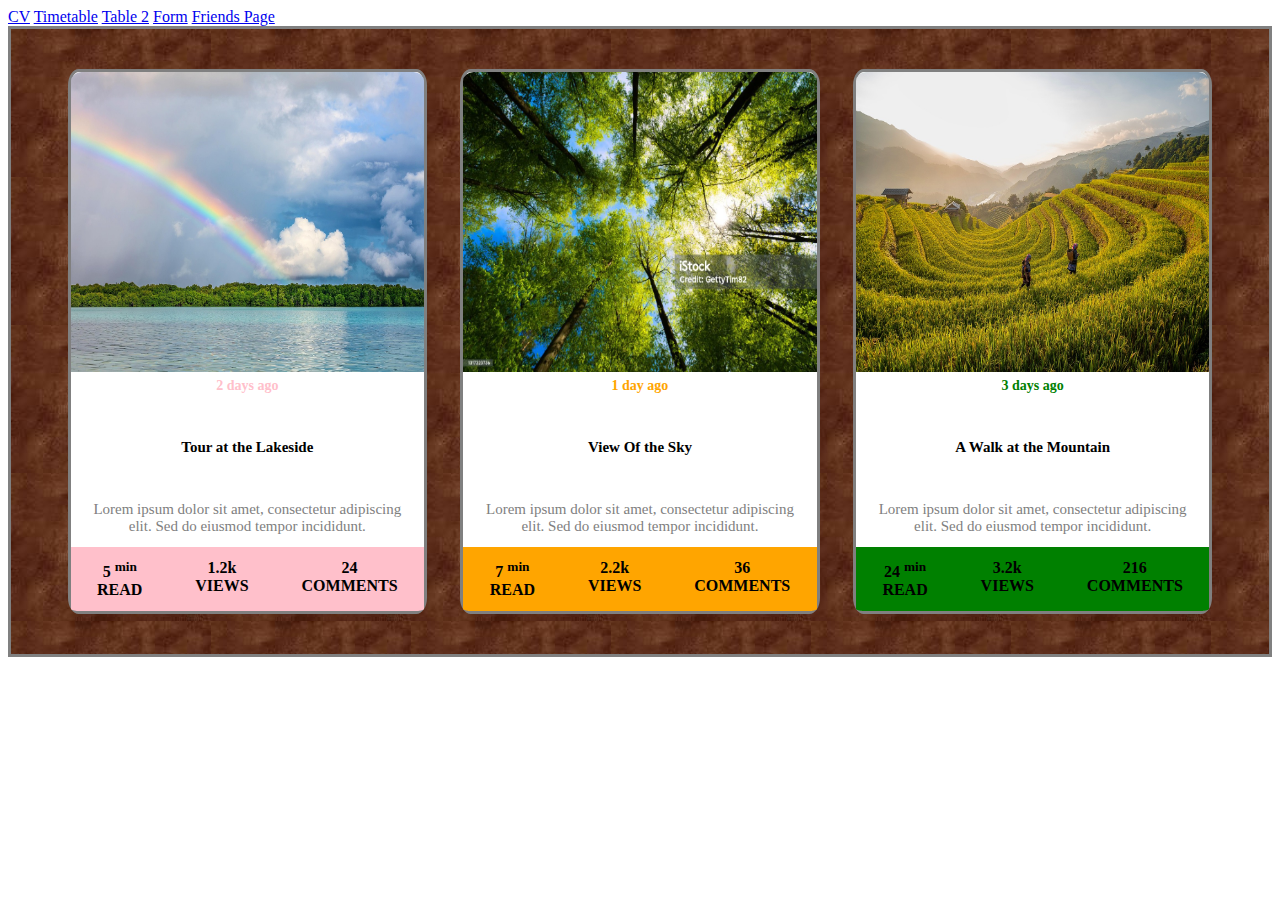
<file: index.html>
<!DOCTYPE html>
<html lang="en">
<head>
    <meta charset="UTF-8">
    <meta name="viewport" content="width=device-width, initial-scale=1.0">
    <link rel="stylesheet" href="style.css">
    <title>BLOG CARDS</title>
</head>
<body>
  <a href="CV.html">CV</a>
  <a href="Timetable.html">Timetable</a>
  <a href="Table2.html">Table 2</a>
  <a href="form.html">Form</a>
  <a href="friends page.html">Friends Page</a>
  <div class="maindiv">
  <div class="card card1">
            <img src="image 2.jpg" style="border-top-left-radius: 3%; border-top-right-radius: 3%;">
            <div class="card-content">
              <small style="color: pink;">2 days ago</small>
              <h3>Tour at the Lakeside</h3>
              <p class="blog-description">Lorem ipsum dolor sit amet, consectetur adipiscing elit. Sed do eiusmod tempor incididunt.</p>
            </div>
            <div class="info-bar">
              <span> 5 <sup>min</sup> <br> READ</span>
              <span> 1.2k <br> VIEWS</span>
              <span> 24 <br> COMMENTS</span>
            </div>
  </div>
   
 <div class="card card2">
            <img src="pic 1.jpg" style="border-top-left-radius: 3%; border-top-right-radius: 3%;">
            <div class="card-content">
              <small style="color: orange;">1 day ago</small>
                <h3>View Of the Sky</h3>
                <p class="blog-description">Lorem ipsum dolor sit amet, consectetur adipiscing elit. Sed do eiusmod tempor incididunt.</p>
              </div>
              <div class="info-bar">
                <span> 7 <sup>min</sup> <br> READ</span>
                <span> 2.2k <br> VIEWS</span>
                <span> 36 <br> COMMENTS</span>
              </div>
  </div>
 <div class="card card3">
          <img src="pic 3.jpg" style="border-top-left-radius: 3%; border-top-right-radius: 3%;">
        <div class="card-content">
            <small style="color: green;">3 days ago</small>
            <h3>A Walk at the Mountain</h3>
            <p class="blog-description">Lorem ipsum dolor sit amet, consectetur adipiscing elit. Sed do eiusmod tempor incididunt.</p>
          </div>
          <div class="info-bar">
            <span> 24 <sup>min</sup> <br> READ</span>
            <span> 3.2k <br> VIEWS</span>
            <span> 216 <br> COMMENTS</span>
          </div>
  </div>
  </div>    
</body>
</html>
</file>
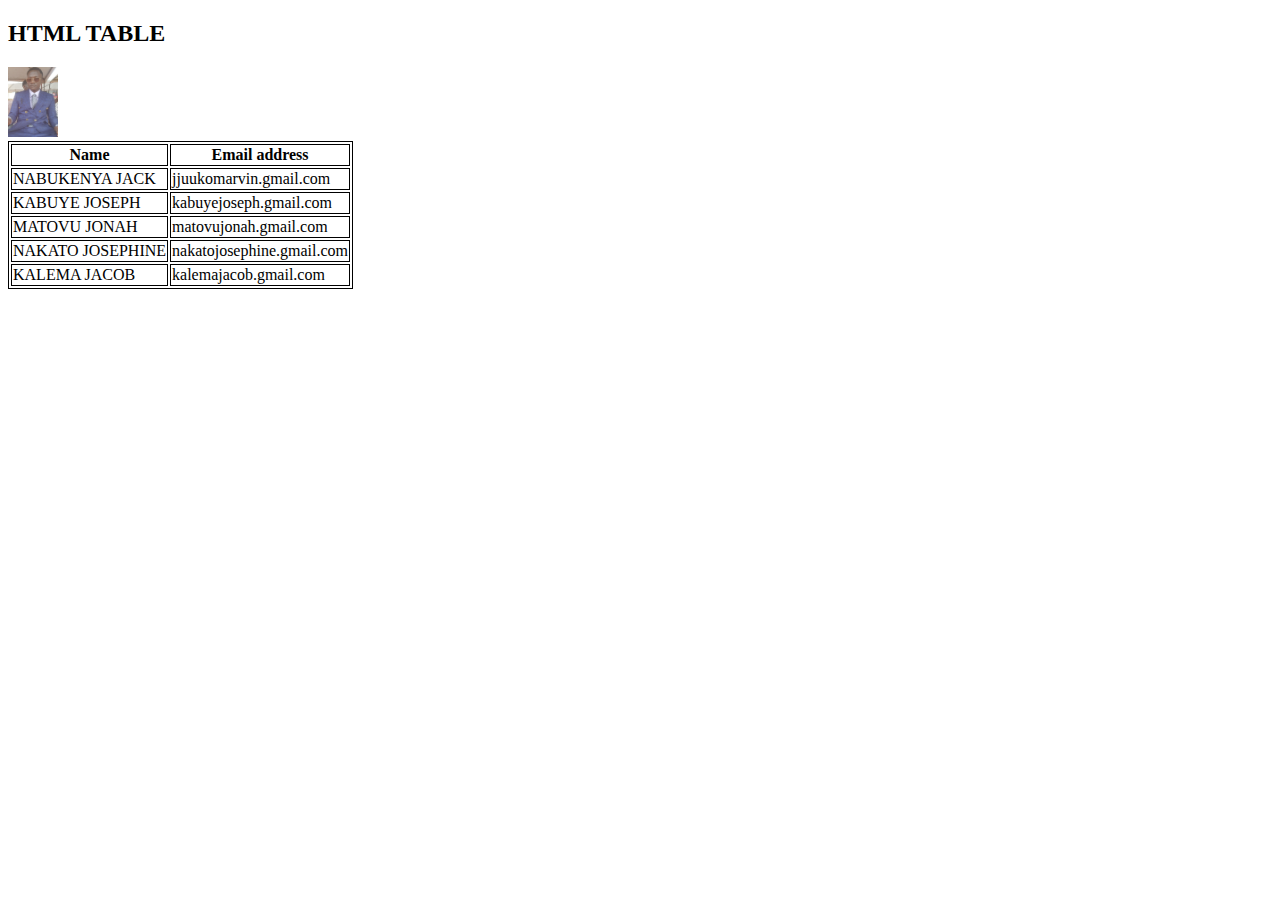
<file: assign.html>
<!DOCTYPE html>
<html lang="en">
<head>
    <meta charset="UTF-8">
    <meta name="viewport" content="width=device-width, initial-scale=1.0">
    <title>programmers</title>
</head>
<body>
   <h2>HTML TABLE</h2>
   <table border="solid"=think outer borders="1"
    <tr>
        <th><b>Name</b></th>
        <th>Email address</th>
    </tr>
    <tr>
        <td>NABUKENYA JACK</td>
        <td>jjuukomarvin.gmail.com</td>
    </tr>
    <tr>
        <td>KABUYE JOSEPH</td>
        <td>kabuyejoseph.gmail.com</td>
        <tr>
            <td>MATOVU JONAH</td>
            <td>matovujonah.gmail.com</td>
            <tr>
                <td>NAKATO JOSEPHINE</td>
                <td>nakatojosephine.gmail.com</td>
                <tr>
                    <td>KALEMA JACOB</td>
                    <td>kalemajacob.gmail.com</td>
        
    <img src="image. 2.jpg" width="50px" height="70px">

    <style>
        table,th,td { border:1px solid black;}
    </style>
</body>
</html>
</file>
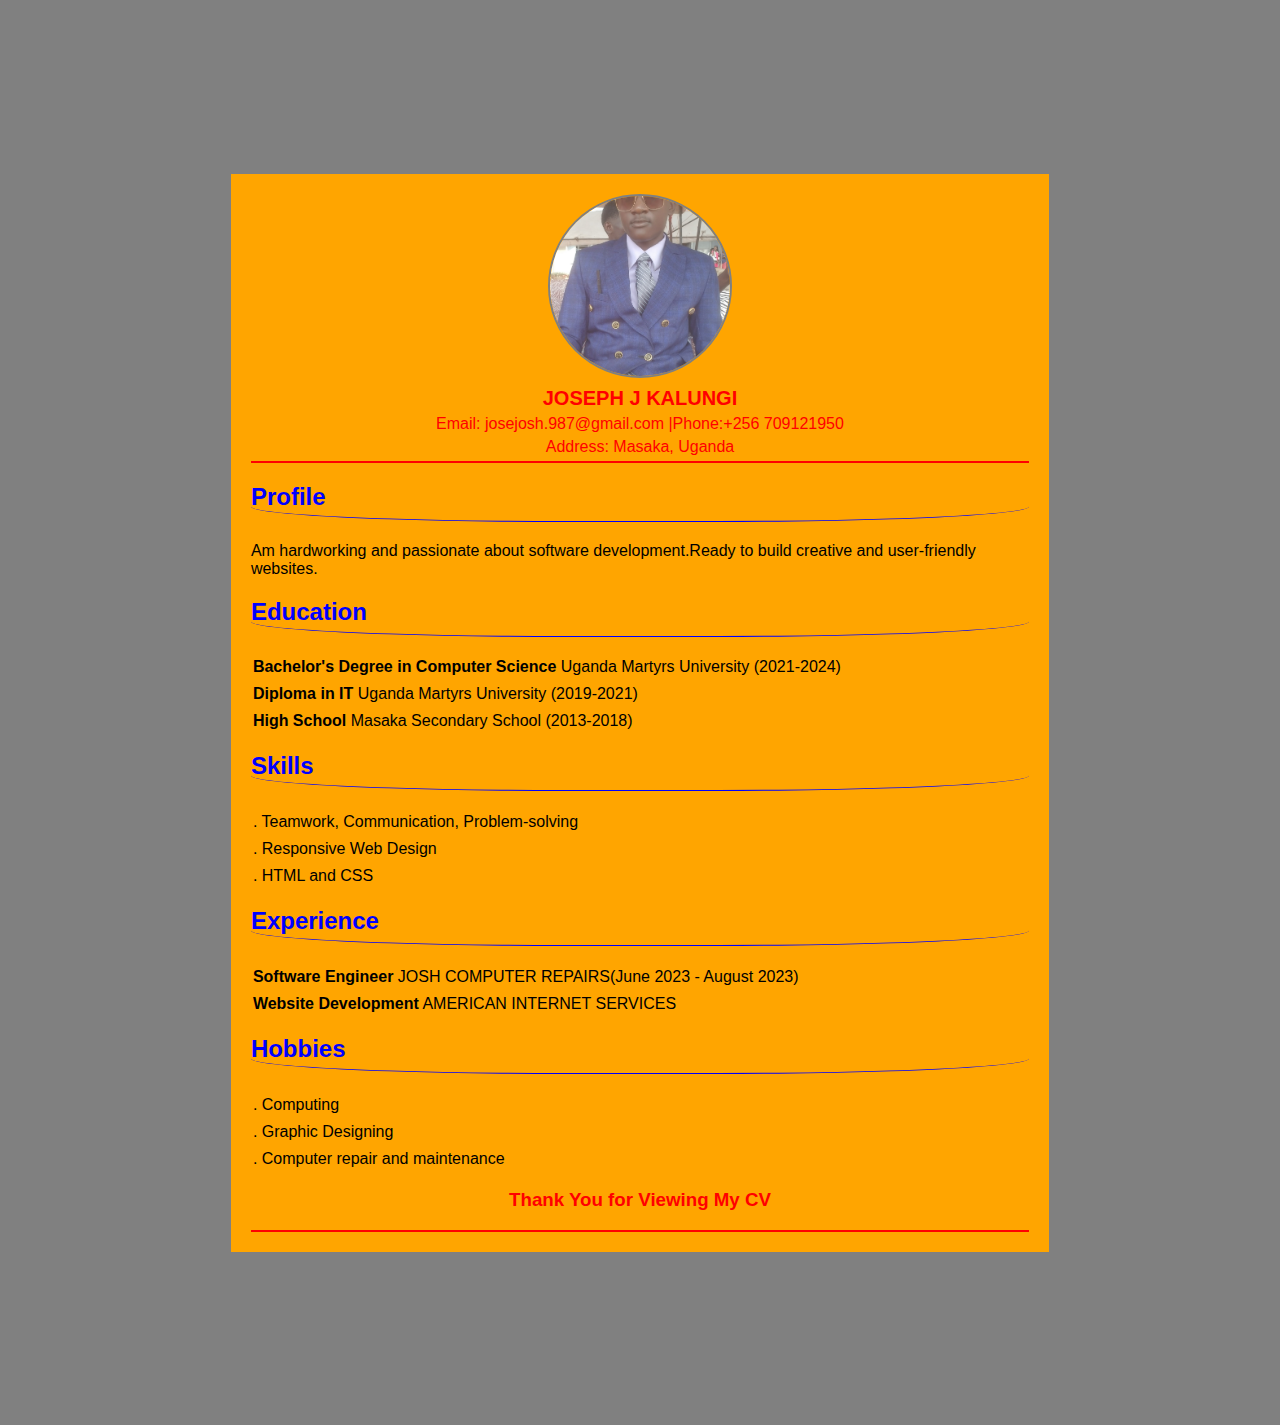
<file: CV.html>
<!DOCTYPE html>
<html lang="en">
<head>
    <meta charset="UTF-8">
    <meta name="viewport" content="width=device-width, initial-scale=1.0">
    <link rel="stylesheet" href="cv.css">
    <title>MY CV</title>
</head>
<body>
    <div class="container">
        <header>
            <img src="image. 2.jpg" alt="Profile Photo">
            <h1>JOSEPH J KALUNGI</h1>
            <p>Email: josejosh.987@gmail.com |Phone:+256 709121950</p>
            <p>Address: Masaka, Uganda</p>
        </header>

        <section>
           <h2>Profile</h2>
           <p>Am hardworking and passionate about software development.Ready to build creative and user-friendly websites.</p>
        </section>

        <section>
            <h2>Education</h2>
            <ul>
                <li><strong>Bachelor's Degree in Computer Science</strong> Uganda Martyrs University (2021-2024)</li>
                <li><strong>Diploma in IT</strong> Uganda Martyrs University (2019-2021)</li>
                <li><strong>High School</strong> Masaka Secondary School (2013-2018)</li>
            </ul>
        </section>

        <section>
            <h2>Skills</h2>
            <ul>
              <li>. Teamwork, Communication, Problem-solving</li>
              <li>. Responsive Web Design</li>
              <li>. HTML and CSS</li>
            </ul>
        </section>

        <section>
            <h2>Experience</h2>
            <ul>
                <li><strong>Software Engineer </strong> JOSH COMPUTER REPAIRS(June 2023 - August 2023)
                <li><strong>Website Development</strong> AMERICAN INTERNET SERVICES</li>
            <ul>
        </section>

        <section>
            <h2>Hobbies</h2>
            <ul>
                <li>. Computing</li>
                <li>. Graphic Designing</li>
                <li>. Computer repair and maintenance</li>
            </ul>
        </section>

        <footer>
            <h3>Thank You for Viewing My CV</h3>
        </footer>

    </div>
</body>
</html>
</file>
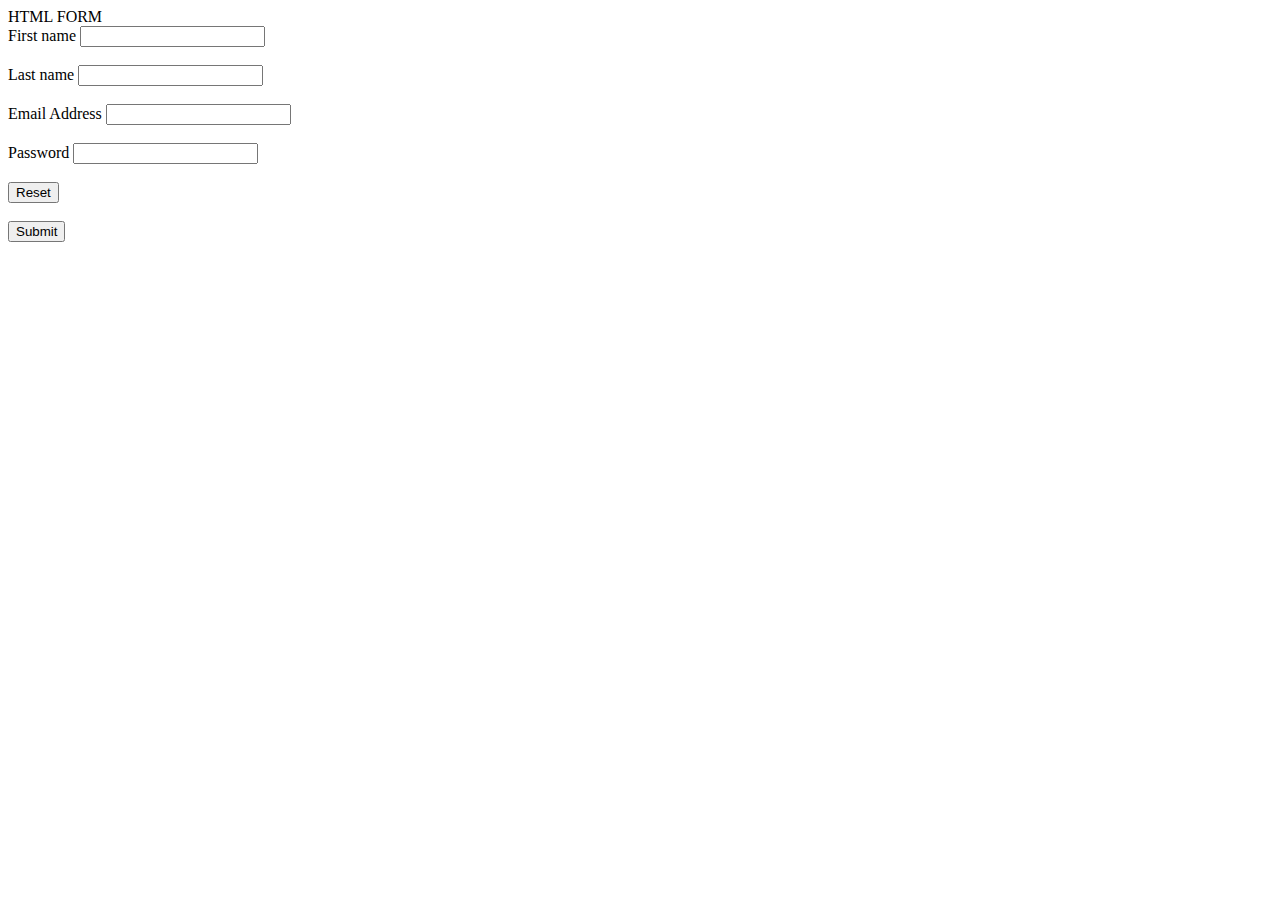
<file: form.html>
<!DOCTYPE html>
<html lang="en">
<head>
    <meta charset="UTF-8"> HTML FORM
    <meta name="viewport" content="width=device-width, initial-scale=2.3,blod,italic">
</head>
<body>
   <centre><title><b><i><h1>HTML FORM</h1></i></b></title></centre> 
    <form>
        <div>
        <label for="fname"> First name</label>
        <input type="text" Id="fname" placeholder="       ">
        </div>
        <br>
<div>
        <label for="Lname"> Last name</label>
        <input type="text" Id="fname" placeholder="         ">
        </div>  
        <br>
        <div>
            <label for="Email Address">Email Address</label>
            <input type="text" id="email address" placeholder="          ">
        </div>
        <br>
        <div>
    <label for="Password">Password</label>
            <input type="text" id="Password" placeholder="          ">
     </div>
        <br>
        <div>
            <input type="reset">
        </div>
            <br>
            <input type="submit"              
    </form>
    
</body>
</html>
</file>
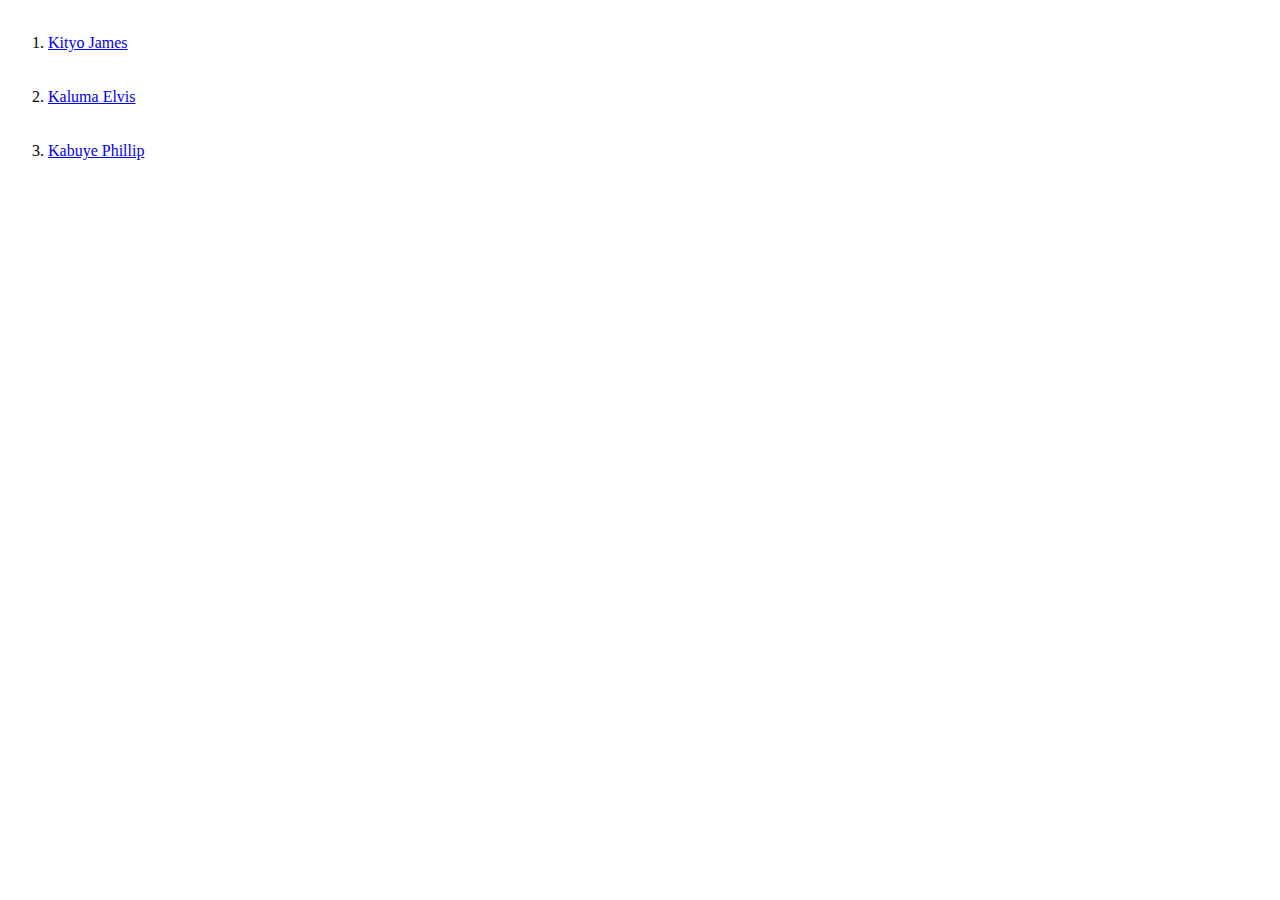
<file: friends page.html>
<!DOCTYPE html>
<html lang="en">
<head>
    <meta charset="UTF-8">
    <title>FRIENDS LIST</title>
</head>
<body>
  <ol> 
    <br><li><a href="kityo's profile.html">Kityo James</a></li><br>  
   <br> <li><a href="Kaluma Elvis's profile.html">Kaluma Elvis</a></li><br>
   <br> <li><a href="kabuye's profile.html">Kabuye Phillip</a></li><br>
   </ol>

</body>
</html>
</file>
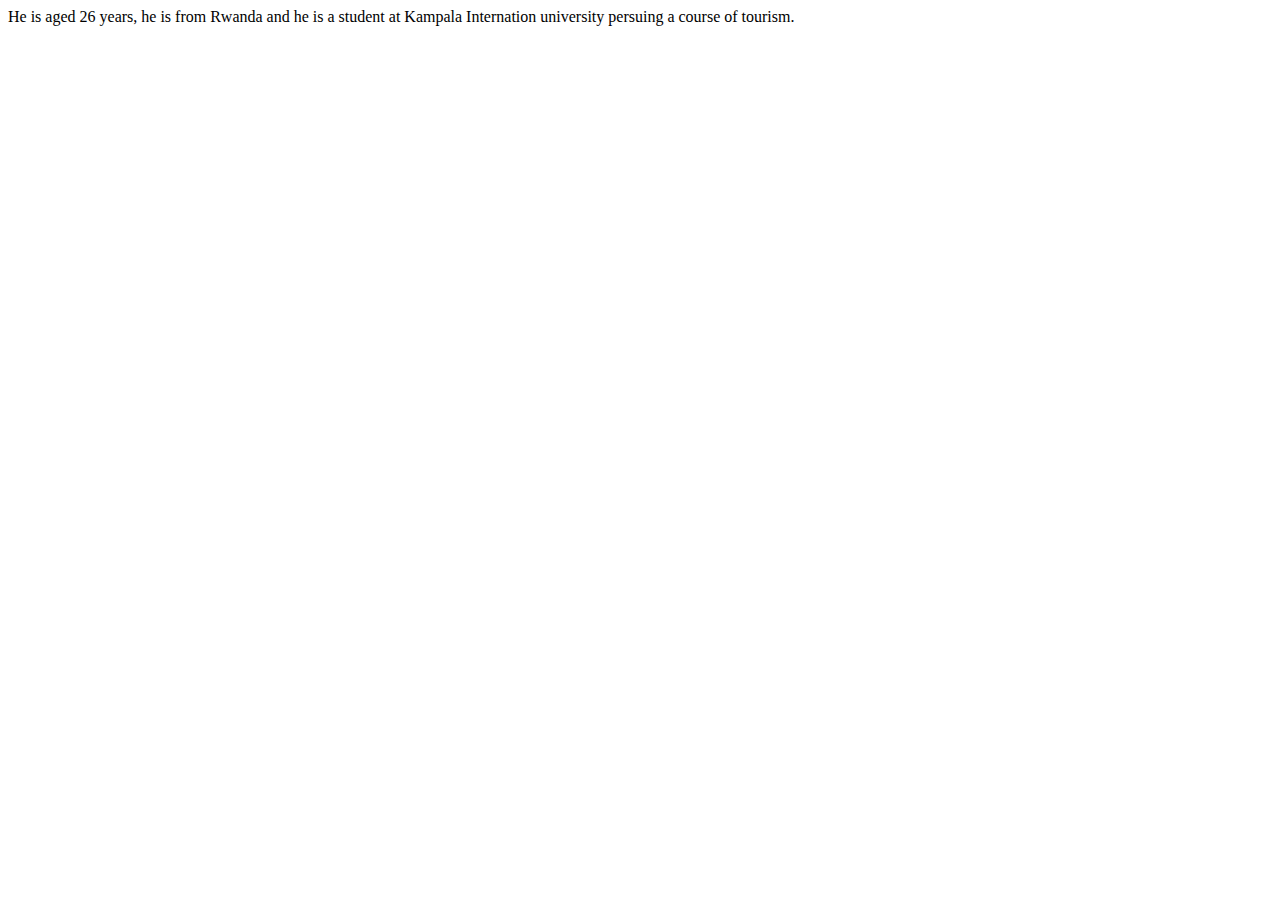
<file: kabuye's profile.html>
<!DOCTYPE html>
<html lang="en">
<head>
    <meta charset="UTF-8">
    <meta name="viewport" content="width=device-width, initial-scale=1.0">
    <title>KABUYE ELVIS</title>
<style>
    
        p {
            color:red
            underliness
        }

    

</style>
</head>
<body>
   He is aged 26 years, he is from Rwanda and he is a student at Kampala Internation university persuing
   a course of tourism.  
</body>
</html>
</file>
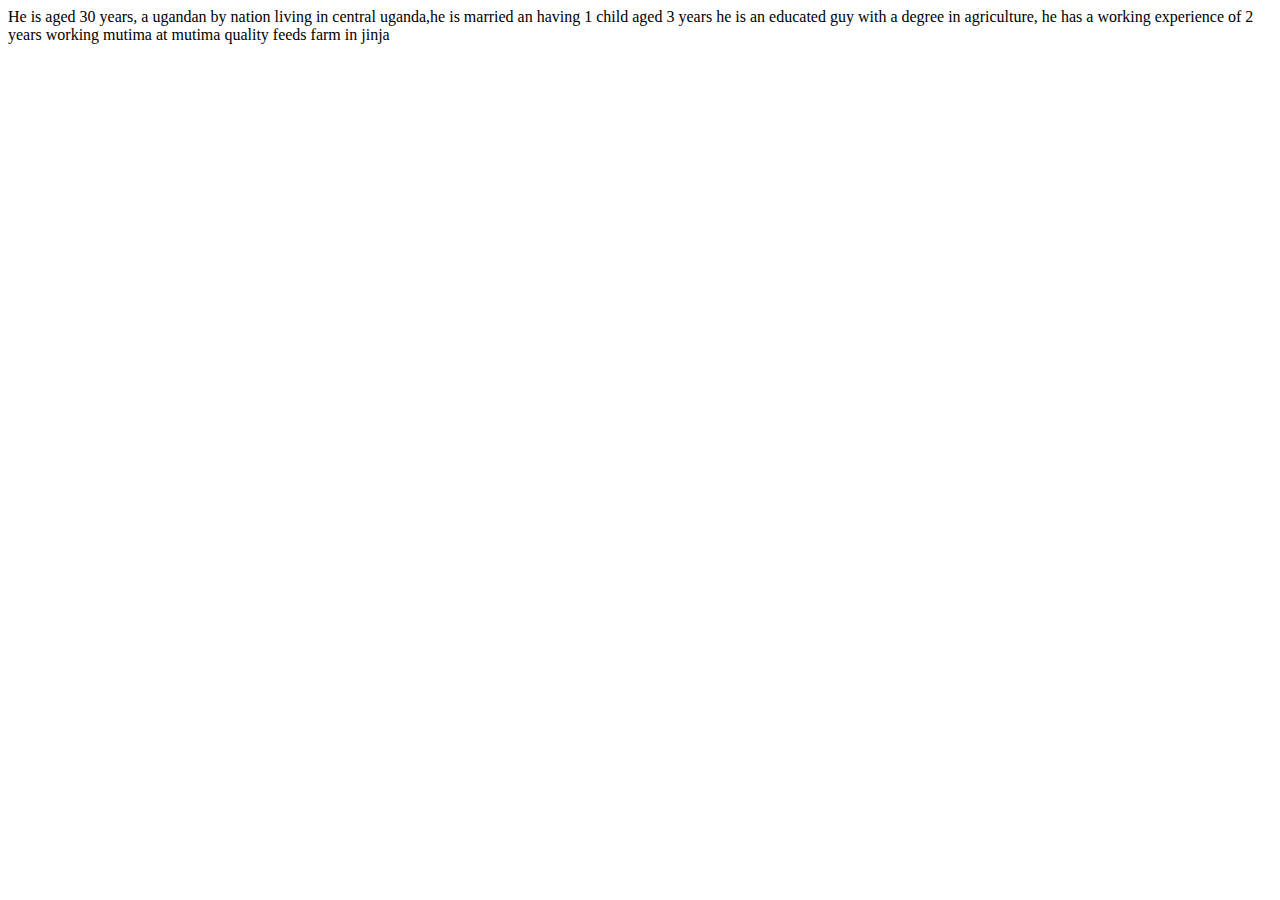
<file: Kaluma Elvis's profile.html>
<!DOCTYPE html>
<html lang="en">
<head>
    <meta charset="UTF-8">
    <meta name="viewport" content="width=device-width, initial-scale=1.0">
    <title>KALUMA ELVIS</title>
</head>
<body>
    He is aged 30 years, a ugandan by nation living in central uganda,he is married an having 1 child aged 3 years
    he  is an educated guy with a degree in agriculture, he has a working experience of 2 years working mutima
    at mutima quality feeds farm in jinja
</body>
</html>
</file>
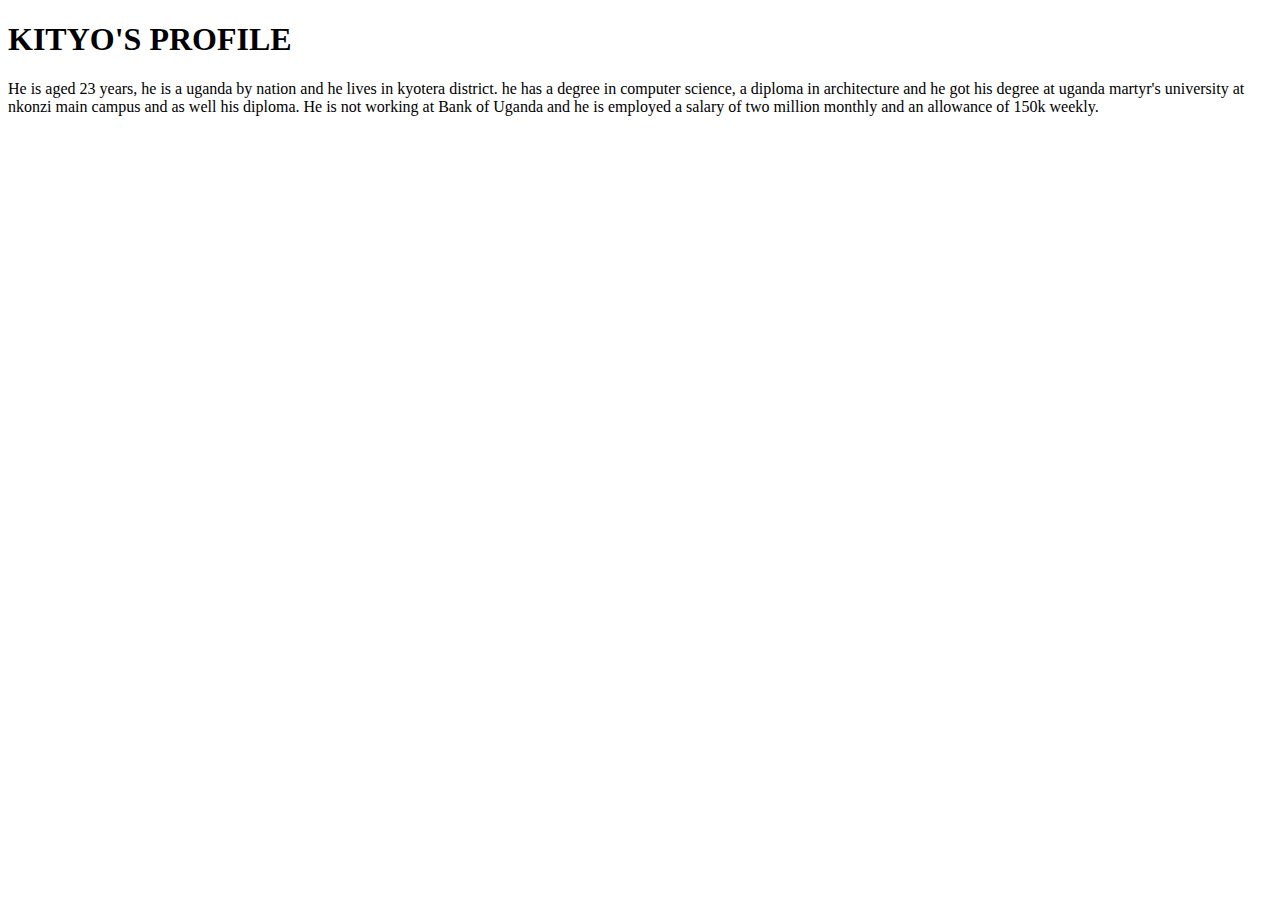
<file: Kityo's profile.html>
<!DOCTYPE html>
<html>
<head>
    <meta name="viewport" content="width=device-width, initial-scale=1.0">
    <title>kityo's Profile </title>
</head>
<body>
    <h1>KITYO'S PROFILE</h1>
He is aged 23 years, he is a uganda by nation and he lives in kyotera district.
he has a degree in computer science, a diploma in architecture and he got his
degree at uganda martyr's university at nkonzi main campus and as well his diploma.
He is not working at Bank of Uganda and he is employed a salary of two million 
monthly and an allowance of 150k weekly.   
    
</body>
</html>
</file>
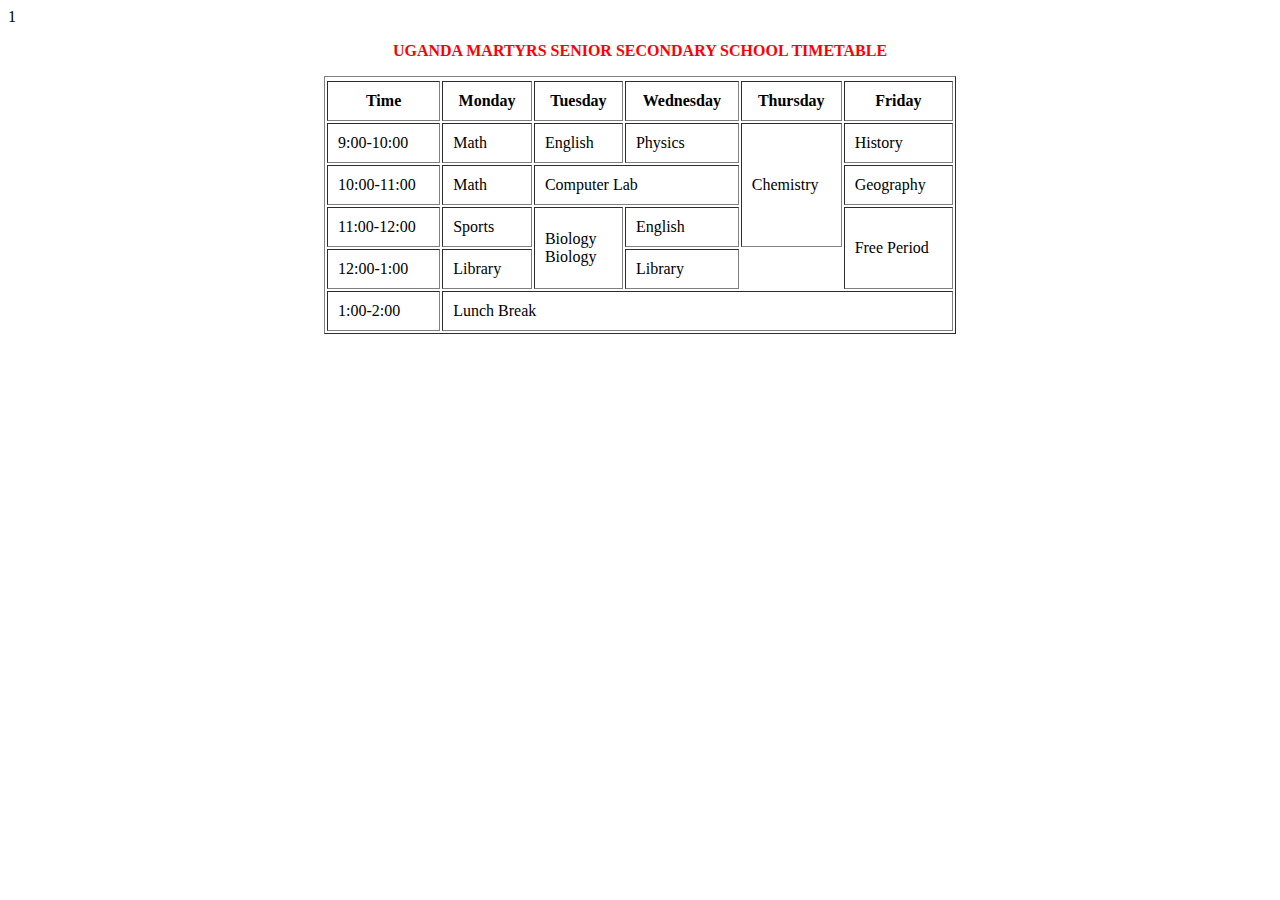
<file: Table2.html>
1<!DOCTYPE html>
<html lang="en">
<head>
    <meta charset="UTF-8">
    <meta name="viewport" content="width=device-width, initial-scale=1.0">
    <title>Document</title>
    <style>
        p ( color:red
        )
    </style>
</head>
<body>
    <center>
    <table border="1" width="50%" heigt="70%" cellpadding="10">
        <tr>
            <p style="color:red" font-size: "100px"><b>UGANDA MARTYRS SENIOR SECONDARY SCHOOL TIMETABLE</b></td>
        </tr>
        <tr>
        
            <th font="15">Time</th>
            <th>Monday</th>
            <th>Tuesday</th>
            <th>Wednesday</th>
            <th>Thursday</th>
            <th>Friday</th></b>
        </tr>
        <tr>
            <td>9:00-10:00</td>
            <td>Math</td>
            <td>English</td>
            <td>Physics</td>
            <td rowspan="3">Chemistry</td>
            <td>History</td>
        </tr>
        <tr>
            <td>10:00-11:00</td>
            <td>Math</td>
            <td colspan="2">Computer Lab</td>
            <td>Geography</td>
        </tr>
        <tr>
            <td>11:00-12:00</td>
            <td>Sports</td>
            <td rowspan="2">Biology <br> Biology</td>
            <td>English</td>
            <td rowspan="2">Free Period</td>
        </tr>
        <tr>
            <td>12:00-1:00</td>
            <td>Library</td>
            <td>Library</td>
        </tr>
        <tr>
            <td>1:00-2:00</td>
            <td colspan="5">Lunch Break</td>
        </tr>

    </table>
    </center>
    
</body>
</html>
</file>
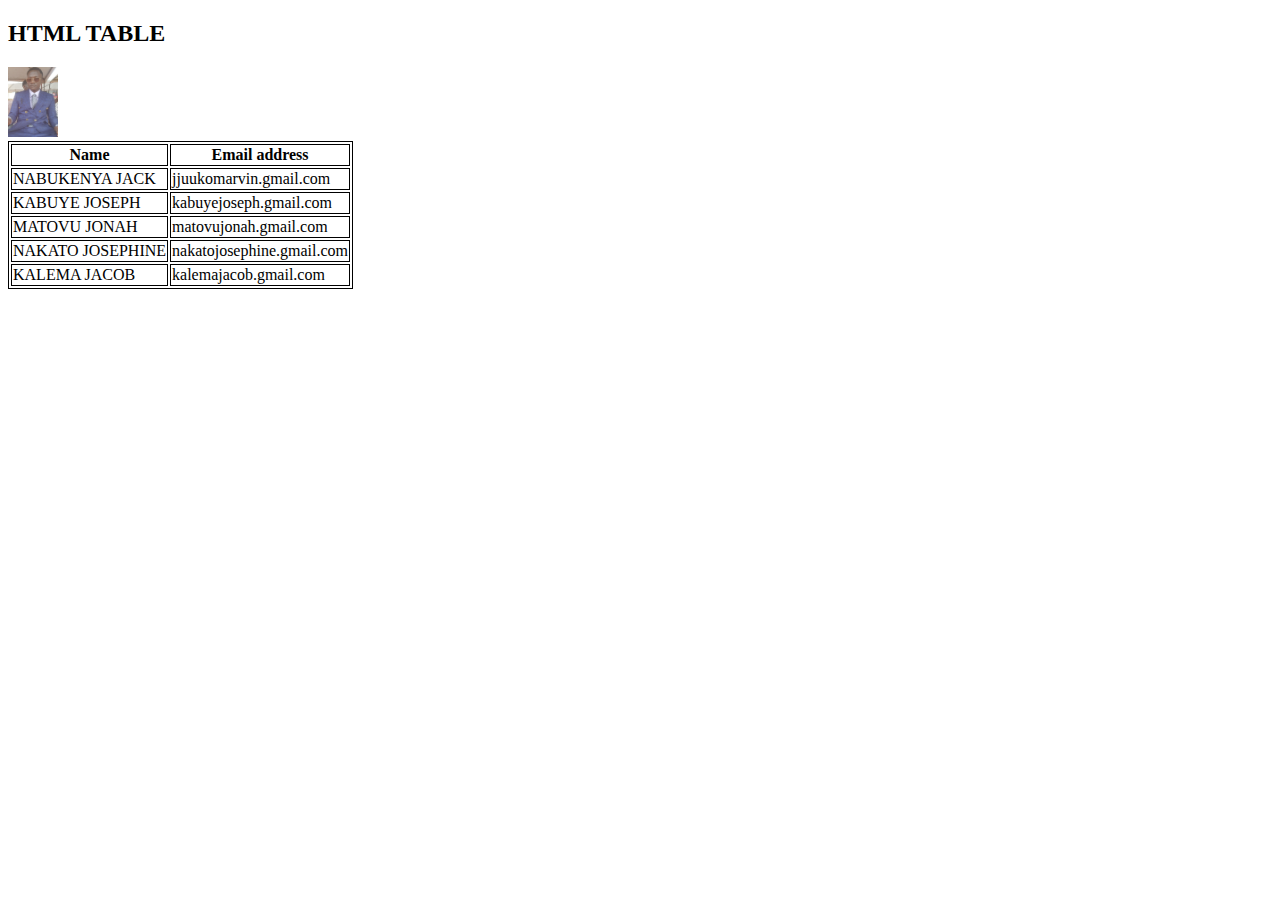
<file: Timetable.html>
<!DOCTYPE html>
<html lang="en">
<head>
    <meta charset="UTF-8">
    <meta name="viewport" content="width=device-width, initial-scale=1.0">
    <title>programmers</title>
</head>
<body>
   <h2>HTML TABLE</h2>
   <table border="solid"=think outer borders="1"
    <tr>
        <th><b>Name</b></th>
        <th>Email address</th>
    </tr>
    <tr>
        <td>NABUKENYA JACK</td>
        <td>jjuukomarvin.gmail.com</td>
    </tr>
    <tr>
        <td>KABUYE JOSEPH</td>
        <td>kabuyejoseph.gmail.com</td>
        <tr>
            <td>MATOVU JONAH</td>
            <td>matovujonah.gmail.com</td>
            <tr>
                <td>NAKATO JOSEPHINE</td>
                <td>nakatojosephine.gmail.com</td>
                <tr>
                    <td>KALEMA JACOB</td>
                    <td>kalemajacob.gmail.com</td>
        
    <img src="image. 2.jpg" width="50px" height="70px">

    <style>
        table,th,td { border:1px solid black;}
    </style>
</body>
</html>
</file>
<file: style.css>
.maindiv{
display: flex;
padding:40px;
justify-content:space-around;
border:grey solid;
background-image:url(./image1.jpg);
text-align:center;
}

.card img {
  width:100%;
  height:300px;
  border-top-radius:3%;
}
.card-content small{
   font-size:14px;
   font-weight:bold;
   margin:35px;
   padding:35px;
}

.card-content h3{
  margin:35px ;
  font-size:15px;
  padding:10px;
  font-weight:bold;

}

.card-content p{
  margin:12px;
  font-size:15px;
  color:grey;
}
.info-bar {
  display:flex;
  padding:12px 0;
  font-weight:bold;
  justify-content:space-around;
  border-bottom-left-radius:3%;
  border-bottom-right-radius:3%;
}

/* different footer colors */
.card1 .info-bar {background:pink;}
.card2 .info-bar {background:orange;}
.card3 .info-bar {background:green;}

.card1{
  border: grey solid;
  background-color:white;
  flex-basis:30%;
  border-radius:3%;
  
}

.card2{
  border: grey solid;
  background-color:white;
  flex-basis:30%;
  border-radius:3%;

}

.card3{
   border:grey solid;
    background-color:white;
    flex-basis:30%;
    border-radius:3%;
    
  
}
</file>
<file: cv.css>
body {
    font-family: Arial, sans-serif;
    margin: 0;
    padding:12%;
    background-color: grey;
}

.container {
    width: 80%;
    overflow: hidden;
    background-color: orange;
    margin: 20px auto;
    padding: 20px;
}

header { 
    text-align: center;
    border-bottom: 2px solid red;
    color:red;
}
header img {
    width: 180px;
    height: 180px;
    border-radius: 60%;
    object-fit: cover;
    margin-bottom: 5px;
    border: 2px solid grey;
}

header h1 {
    margin: 0;
    font-size: 20px;
}
header p {
    margin: 5px 0;
}
section {
    margin-top: 20px;
    border-radius:5%;
    margin-bottom: 5px;
    display-basis:flex;
}


h2 {
    border-bottom: 1px solid blue;
    padding-bottom: 10px;
    color: blue;
    border-radius: 40%;
}

ul {
    list-style: none;
    padding: 0;
   border-margin-bottom: 5px;
    
}

ul li {
    padding: 2px;
    margin-bottom: 5px;
}
footer {
     text-align: center;
    border-bottom: 2px solid red;
    color:red;

    
}
</file>
